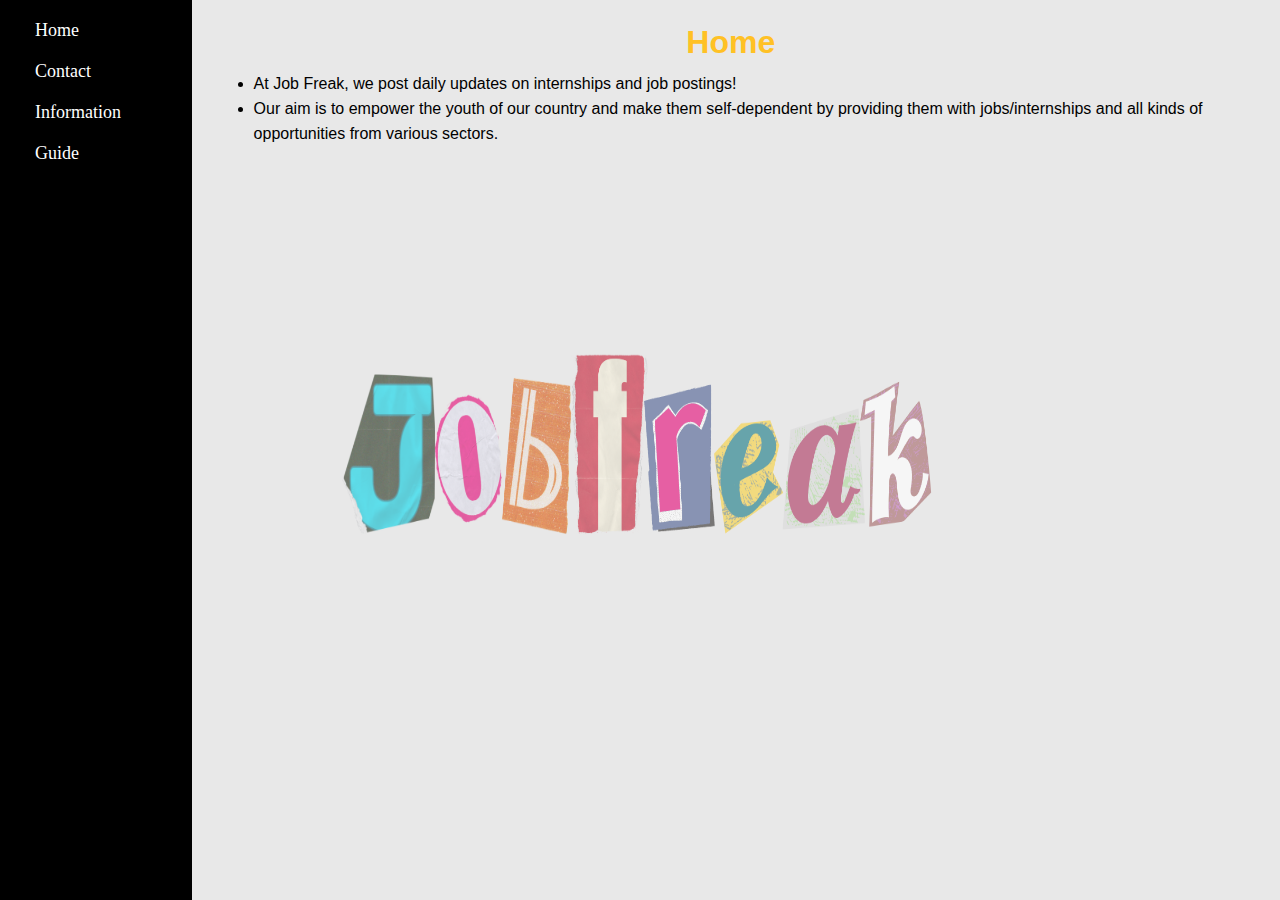
<file: index.html>
<!DOCTYPE html>
<html lang="en">
<head>
 <meta charset="UTF-8">
 <meta name="viewport" content="width=device-width, initial-scale=1.0">
 <title>JobFreak Assignment</title>
 <link rel="stylesheet" href="/index.css">

</head>
<body>
 <div>
  <div class="sidenav">
   <nav class="navbar">
    <a href="#">Home</a>
    <a href="contact.html">Contact</a>
    <a href="info.html">Information</a>
    <a href="guide.html">Guide</a>
   </nav>
  </div>
 
  <div class="content">
   <h1>Home</h1>
   <ul>
    <li>
     <p>
      At Job Freak, we post daily updates on internships and job postings!
     </p>
    </li>
    <li>
     <p>Our aim is to empower the youth of our country and make them self-dependent by providing them with jobs/internships and all kinds of opportunities from various sectors.</p>
    </li>
   </ul>
   </div>

 </div>
 

</div>
</body>
</html>
</file>
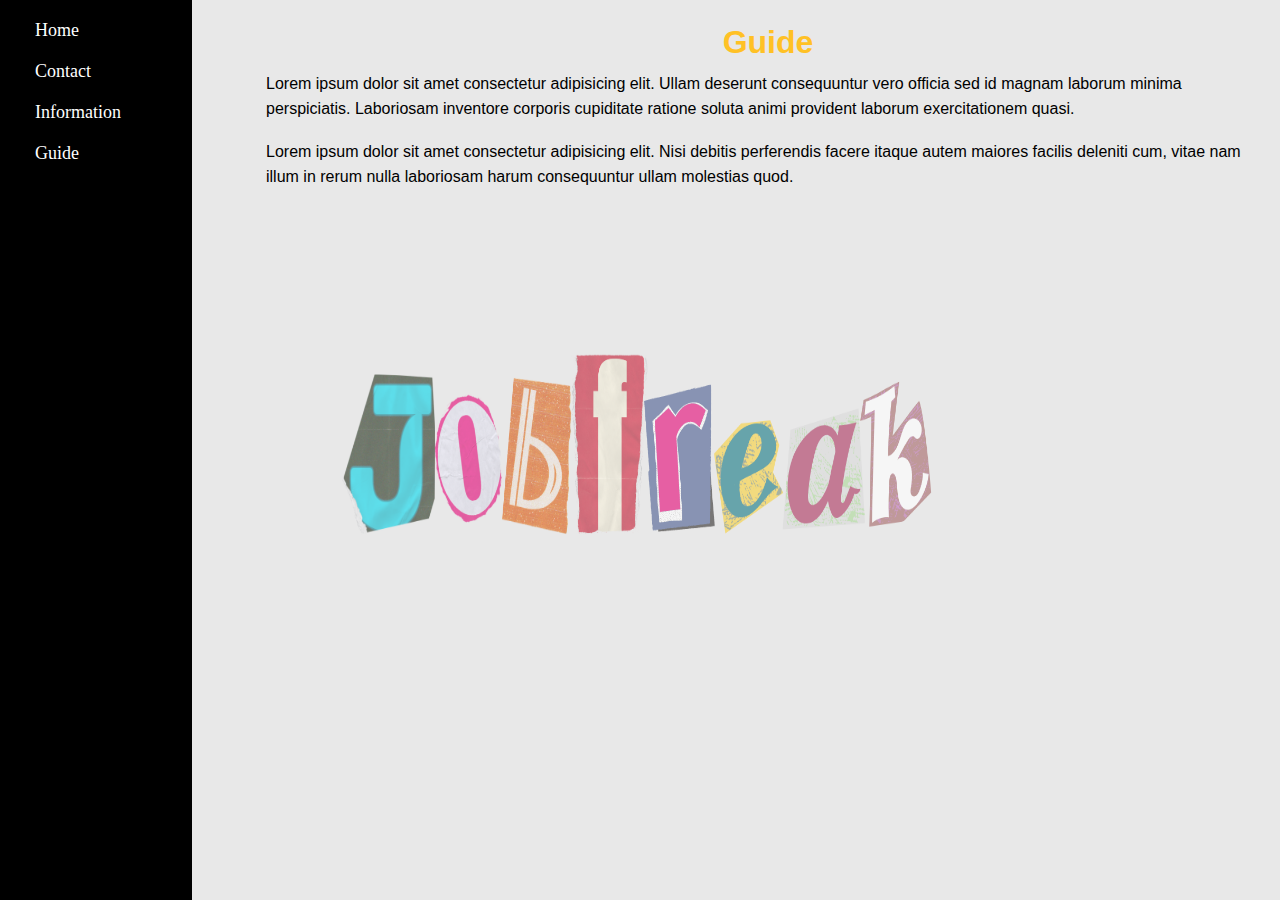
<file: guide.html>
<!DOCTYPE html>
<html lang="en">
<head>
 <meta charset="UTF-8">
 <meta name="viewport" content="width=device-width, initial-scale=1.0">
 <title>JobFreak Assignment</title>
 <link rel="stylesheet" href="/index.css">

</head>
<body>
 <div class="sidenav">
  <nav class="navbar">
   <a href="index.html">Home</a>
   <a href="contact.html">Contact</a>
   <a href="info.html">Information</a>
   <a href="#">Guide</a>
  </nav>
 </div>

 <div class="content">
  <h1>Guide</h1>
  <p>
   Lorem ipsum dolor sit amet consectetur adipisicing elit. Ullam deserunt consequuntur vero officia sed id magnam laborum minima perspiciatis. Laboriosam inventore corporis cupiditate ratione soluta animi provident laborum exercitationem quasi.
  </p>
  <br>
  <p>
   Lorem ipsum dolor sit amet consectetur adipisicing elit. Nisi debitis perferendis facere itaque autem maiores facilis deleniti cum, vitae nam illum in rerum nulla laboriosam harum consequuntur ullam molestias quod.
  </p>
 </div>
 

</div>
</body>
</html>
</file>
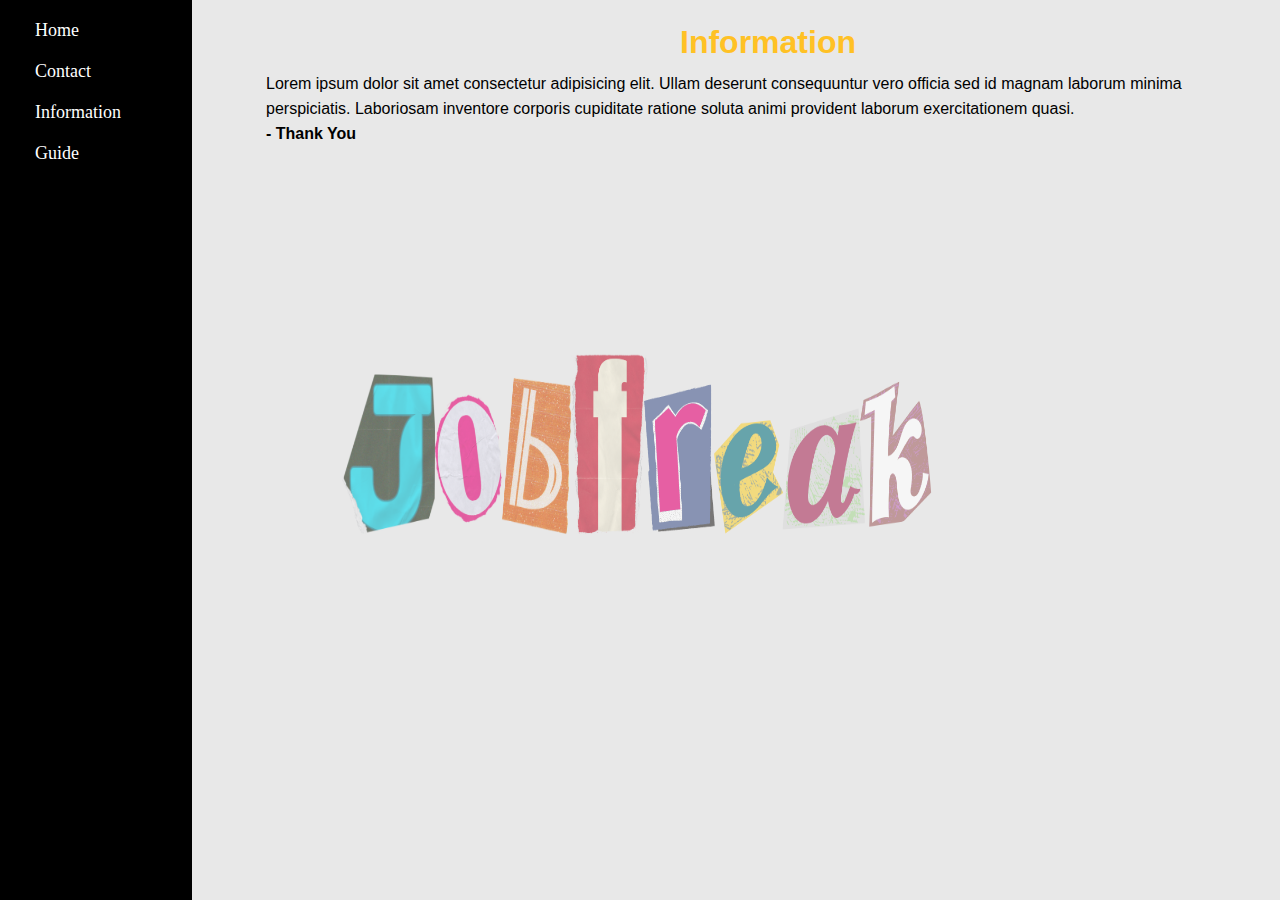
<file: info.html>
<!DOCTYPE html>
<html lang="en">
<head>
 <meta charset="UTF-8">
 <meta name="viewport" content="width=device-width, initial-scale=1.0">
 <title>JobFreak Assignment</title>
 <link rel="stylesheet" href="/index.css">

</head>
<body>
 <div class="sidenav">
  <nav class="navbar">
   <a href="index.html">Home</a>
   <a href="contact.html">Contact</a>
   <a href="#">Information</a>
   <a href="guide.html">Guide</a>
  </nav>
 </div>

 <div class="content">
  <h1>Information</h1>
  <p>
   Lorem ipsum dolor sit amet consectetur adipisicing elit. Ullam deserunt consequuntur vero officia sed id magnam laborum minima perspiciatis. Laboriosam inventore corporis cupiditate ratione soluta animi provident laborum exercitationem quasi.
  </p>

  <p><b>- Thank You</b></p>
 </div>
 

</div>
</body>
</html>
</file>
<file: index.css>
*{
 margin: 0;
 padding: 0;
 box-sizing: border-box;
 /* background: linear-gradient(90deg, white, grey, rgb(49, 49, 49)); */
}

body{
 background-color: rgb(232,232,232);
 background-image: url(Images/bg1.png);
 position: absolute;
 background-repeat: no-repeat;
 background-attachment: fixed;
 background-position: center center;
 background-size: 600px 200px;

}

.sidenav{
 background: black;
 position: absolute;
 height: 100%;
 width: 15%;
 position: fixed;
}

.navbar{
 background: black;
}
.navbar a{
 margin-top: 20px;
 background: black;
 margin-left: 35px;
 color: white;
 font-size: 18px;
 text-decoration: none;
 display : block;
 -webkit-transition: color 0.5s; 
 transition: color 0.5s;
 overflow: hidden;
}
.navbar a:hover{
 color: rgb(255, 193, 37);
}

.navbar a:after{
 content: "";
 position: absolute;
 left: 35px;
 margin-top: 23px;
 width: 30%;
 height: 3px;
 background: linear-gradient(40deg, rgb(255, 193, 37), white, rgb(144, 246, 55)) ;
 border-radius: 2px;
 transform: scaleX(0);
 transition: transform 0.5s ease ;
}

.navbar a:hover:after{
 transform: scaleX(1);
 transform-origin: bottom left;
}

.content {
 height: 100%;
 margin-left: 20%;
 padding: 4px 10px;
 display: inline-block;
 /* background: linear-gradient(90deg, white, grey, rgb(49, 49, 49)); */
}

.content h1{
 font-family: Verdana, Geneva, Tahoma, sans-serif;
 margin-top: 20px;
 color: rgb(255, 193, 37);
 margin-bottom: 10px;
 display: flex;
 flex-direction: column;
 align-items: center;

}

.content p{
 border: none;
 text-decoration: none;
 font-family:'Gill Sans', 'Gill Sans MT', Calibri, 'Trebuchet MS', sans-serif;
 font-weight: 400;
 font-size: 16px;
 line-height: 25px;
 
}

@media screen and (max-width: 730px) {
 .navbar a{
  font-size: 16px;
 }

 .sidenav{
  width: 18%;
 }
 .content {
  margin-left: 18%;
 }
}

@media screen and (max-width: 600px) {
 .navbar a{
  font-size: 15px;
 }
 .sidenav{
  width: 20%;
 }
 .content {
  margin-left: 20%;
 }
 
}

@media screen and (max-width: 530px) {
 .navbar a{
  font-size: 14px;
  margin-left: 18px;
 }
 .sidenav{
  width: 22%;
 }
 .content {
  margin-left: 22%;
 }

 .content p{
  font-size: 14px;
 }
}
@media screen and (max-width: 400px) {
 .sidenav{
  width: 24%;
 }
 .navbar a{
  font-size: 13px;
  margin-left: 8px;
 }
 .content {
  margin-left: 24%;
 }

 .content p{
  font-size: 15px;
 }
} 
@media screen and (max-width: 300px) {
 .sidenav{
  width: 28%;
 }
 .navbar a{
  font-size: 12px;
  margin-left: 8px;
 }
 .content {
  margin-left: 28%;
 } */

 .content p{
  font-size: 18px;
 }
}
</file>
